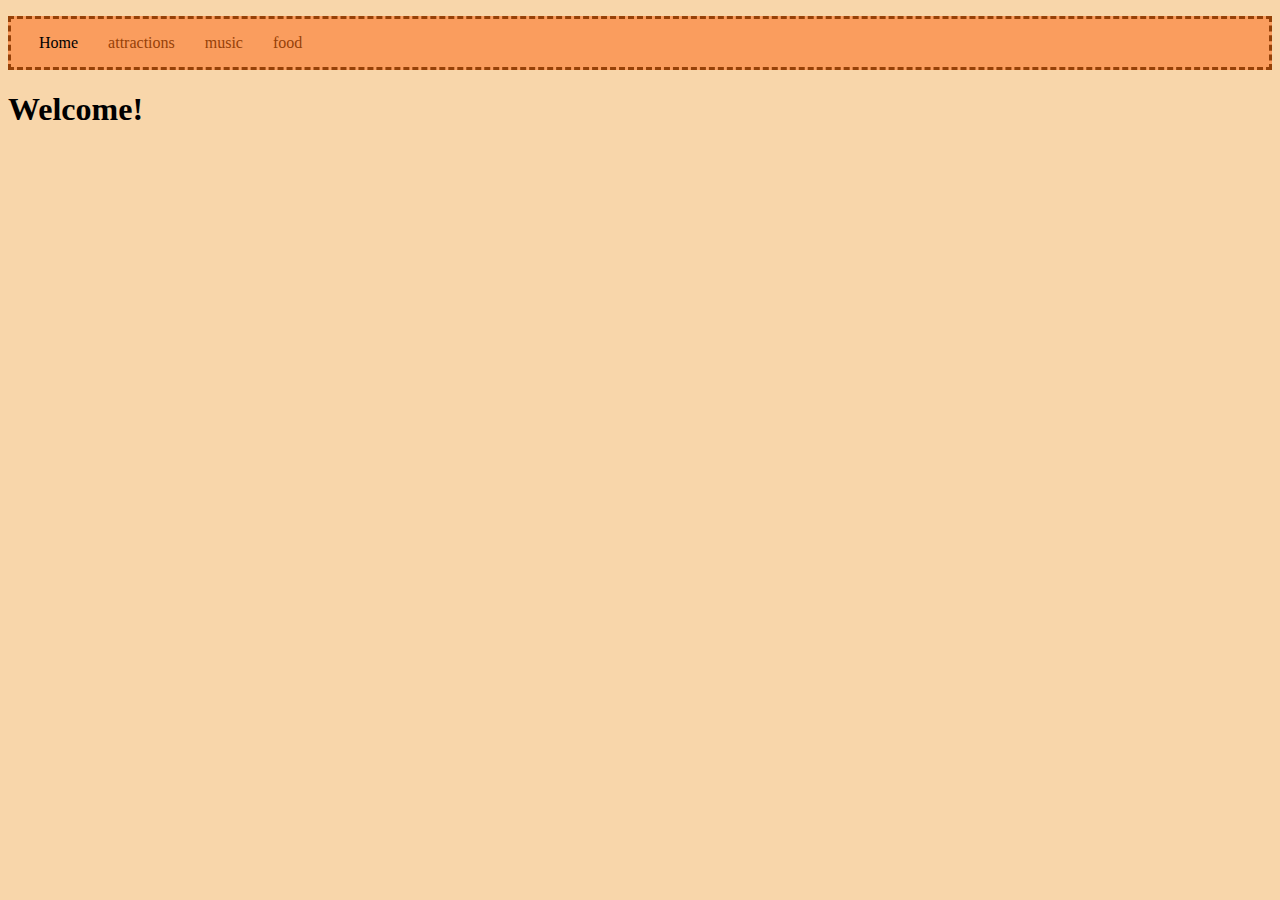
<file: session5/index.html>
<!DOCTYPE html>
<html lang="en">
<head>

    <meta charset="UTF-8">
    <meta name="viewport" content="width=device-width, initial-scale=1.0">
    <title>egypt</title>
    <link rel="stylesheet" href="style.css">
</head>
<body>
    <header>
        <nav>
            <ul>
                <li>Home</li>
                <li><a href="attractions.html">attractions</a></li>
                <li> <a href="music.html">music</a></li>
                <li><a href="food.html">food</a></li>
            </ul>
        </nav>
    </header>
    
    <main> 

        <h1>Welcome!</h1>
        <iframe width="826" height="436" src="https://www.youtube.com/embed/BapSQFJPMM0" title="Let&#39;s Go - Egypt | A Beautiful Destinations Original" frameborder="0" allow="accelerometer; autoplay; clipboard-write; encrypted-media; gyroscope; picture-in-picture; web-share" referrerpolicy="strict-origin-when-cross-origin" allowfullscreen></iframe>
    </main>
</body>
</html>
</file>
<file: session5/style.css>
body{
    background-color: rgb(248, 214, 170);
}

ul{
    list-style: none;
    background-color: rgb(250, 157, 94);
    border-style: dashed;
    border-color: rgb(150, 65, 8);
    padding: 15px;

}

nav ul li {
    display: inline;
    margin: 13px;
}

a{
    text-decoration: none;
    color:  rgb(150, 65, 8);
}
</file>
